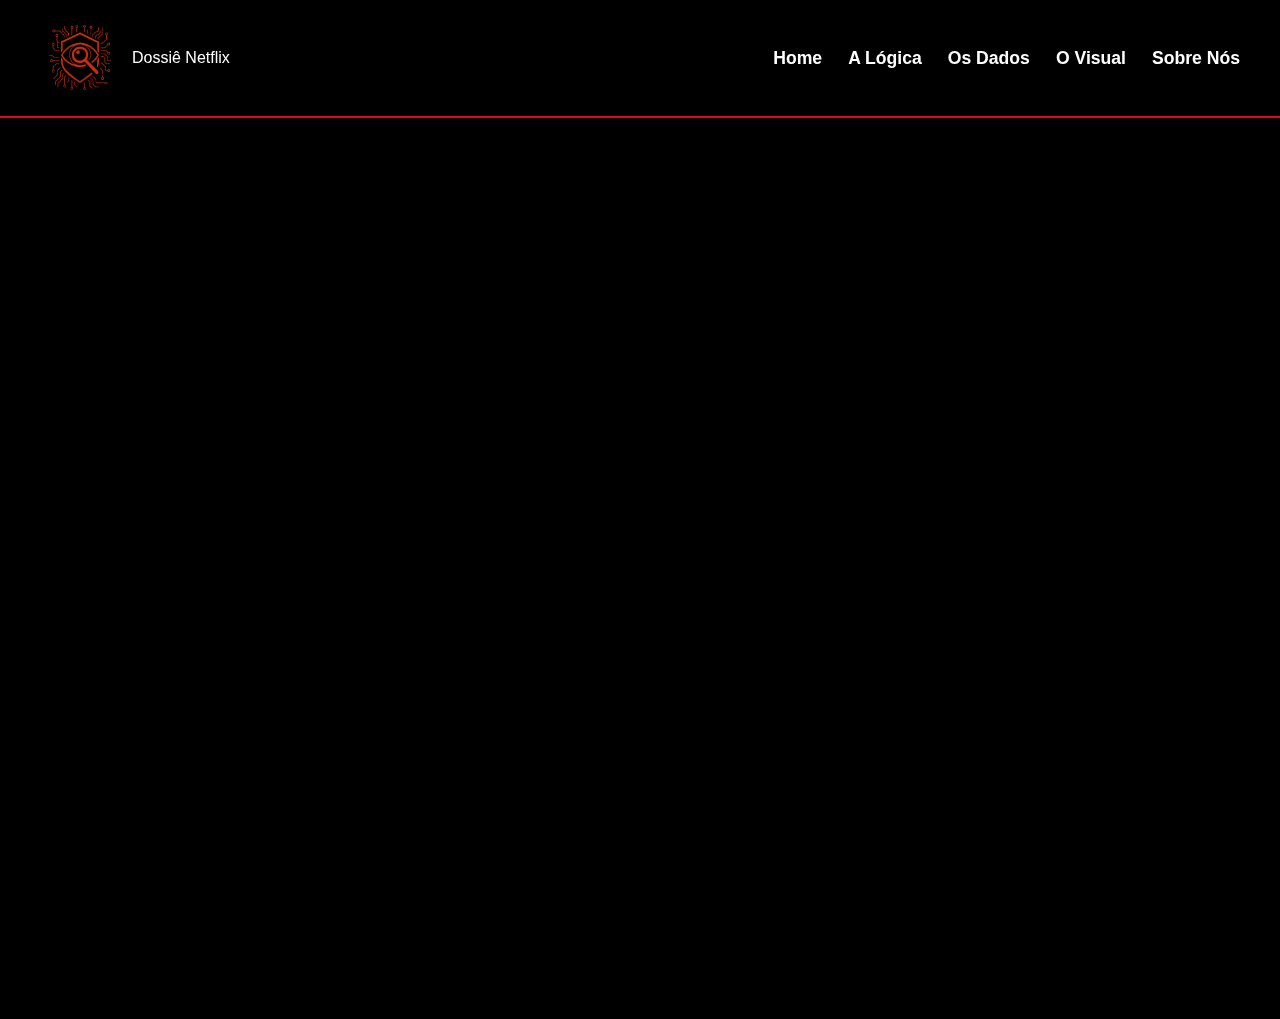
<file: Projeto-dk-main/index.html>
<!DOCTYPE html>
<html lang="pt-BR">

<head>
  <meta charset="UTF-8">
  <meta name="viewport" content="width=device-width, initial-scale=1.0">
  <title>Dossiê Digital – Netflix</title>
  <link rel="stylesheet" href="styles/style.css">
</head>

<script src="scripts/main.js" defer></script>


<body>

  <header class="header">
    <nav class="navbar">
  <div class="brand">
    <img src="assets/logo.png" alt="Logo da empresa" class="logo-img" width="150">
    <span class="logo-text">Dossiê Netflix</span>
  </div>

  <!-- Botão hambúrguer -->
  <button class="hamburger" id="hamburger">
    ☰
  </button>

  <ul class="nav-links" id="nav-links">
    <li><a href="index.html" class="active">Home</a></li>
    <li><a href="logica.html">A Lógica</a></li>
    <li><a href="dados.html">Os Dados</a></li>
    <li><a href="visual.html">O Visual</a></li>
    <li><a href="sobre.html">Sobre Nós</a></li>
  </ul>
</nav>

  </header>

  <main class="main-content">

   <section class="hero secao fade-in">

     <h1 class="titulo-fora">Sistema de Recomendação da Netflix</h1>

<script>
document.addEventListener("DOMContentLoaded", () => {
  const titulo = document.querySelector(".titulo-fora");

  console.log("título encontrado?", titulo); // diagnóstico

  setTimeout(() => {
    titulo.classList.add("titulo-ativo");
  }, 100);
});
</script>

<style>
.titulo-fora {
  font-size: 2.4rem;
  font-weight: bold;
  margin-bottom: 25px;
  text-align: center;
  color: #ffffff;
  opacity: 0;
  transform: translateY(-25px);
  text-shadow: 0 0 20px rgba(229, 9, 20, 0.6);
  transition: opacity 1.2s ease, transform 1.2s ease;
}

.titulo-ativo {
  opacity: 1;
  transform: translateY(0);
}
</style>

      <!-- CARD DE TEXTO -->
      <div class="hero-content">

        <p class="texto-destaque">
          Este dossiê digital apresenta uma análise conceitual do funcionamento do sistema de recomendação da Netflix,
          revelando como a plataforma personaliza conteúdos para milhões de usuários em tempo real.
        </p>

        <p>
          O algoritmo da Netflix é considerado um dos mais sofisticados do mundo. O sistema de recomendações da Netflix
          utiliza fortemente o princípio da recompensa variável: toda vez que o usuário entra na plataforma, encontra
          novas sugestões personalizadas, o que ativa a curiosidade e o mecanismo de vício semelhante ao de redes
          sociais e jogos. Como o usuário nunca sabe qual série “perfeita” vai aparecer, ele tende a navegar mais e
          retornar com maior frequência. Além disso, o uso de listas como “Top 10”, “Em alta” e “Tendências” explora o
          FOMO (medo de ficar por fora), reforçando o desejo de acompanhar o que “todo mundo está vendo”.
          <br><br>
          A plataforma também reduz a ansiedade de escolha ao filtrar opções com base no comportamento do usuário,
          gerando sensação de conforto, economia de tempo e confiança no algoritmo. Tudo isso cria uma experiência
          fluida e personalizada, que facilita tanto a decisão que pode levar a uma leve dependência: o usuário passa a
          preferir que a Netflix escolha por ele. Assim, o sistema não apenas recomenda conteúdos, mas mantém o público
          engajado por longos períodos, reforçando um ciclo psicológico de retorno constante.
        </p>

        <p>
          Através deste site, você irá explorar como esses mecanismos funcionam nos bastidores e entender como a
          tecnologia transforma dados em escolhas personalizadas.
        </p>

      </div>
</section>


      <!-- Área preparada para imagem futuramente -->
      <div class="hero-image placeholder-img"></div>
    </section>

  </main>

</body>

</html>
</file>
<file: Projeto-dk-main/styles/style.css>
/* ----------------------------
   ESTILO GERAL
----------------------------- */
body {
  margin: 0;
  padding: 0;
  background-color: #000000;
  color: #ffffff;
  font-family: "Segoe UI", Arial, sans-serif;
}

html {
  scroll-behavior: smooth;
}

/* ----------------------------
   NAVBAR
----------------------------- */
.navbar {
  display: flex;
  justify-content: space-between;
  align-items: center;
  padding: 18px 40px;
  background: rgba(0, 0, 0, 0.85);
  backdrop-filter: blur(10px);
  border-bottom: 1px solid rgba(255, 255, 255, 0.1);
  position: sticky;
  top: 0;
  z-index: 99;
  transition: background 0.3s ease;
}

.navbar:hover {
  background: rgba(0, 0, 0, 0.95);
}

.logo {
  font-size: 1.8rem;
  font-weight: bold;
  color: #e50914;
  letter-spacing: 1px;
  text-shadow: 0 0 8px #e50914;
}

.navbar ul {
  display: flex;
  list-style: none;
  gap: 26px;
}

.navbar a {
  color: #ffffff;
  text-decoration: none;
  font-weight: 600;
  font-size: 1rem;
  transition: 0.3s;
  padding-bottom: 5px;
  position: relative;
}

.navbar a::after {
  content: "";
  position: absolute;
  width: 0%;
  left: 0;
  bottom: 0;
  height: 2px;
  background-color: #e50914;
  transition: width 0.3s ease;
}

.navbar a:hover::after {
  width: 100%;
}

.navbar a:hover {
  color: #e50914;
  text-shadow: 0 0 10px #e50914;
}

/* ----------------------------
   SEÇÕES / TÍTULOS
----------------------------- */
.secao {
  padding: 80px 40px;
  text-align: center;
  opacity: 0;
  animation: fadeSlide 1s ease forwards;
}

.secao h1,
.secao h2 {
  font-size: 2.2rem;
  margin-bottom: 18px;
  text-shadow: 0 0 20px rgba(229, 9, 20, 0.6);
}

/* ----------------------------
   ANIMAÇÃO AO PASSAR O MOUSE
   PARA TODAS AS CAIXAS DE TEXTO
----------------------------- */
.hero-content,
.texto-card,
.texto-card2,
.texto-card3,
.texto-destaque3,
.card {
  max-width: 950px;
  margin: 40px auto;
  padding: 30px 35px;
  background: rgba(255, 255, 255, 0.05);
  border-radius: 12px;
  text-align: justify;
  line-height: 1.7;
  font-size: 1.08rem;
  letter-spacing: 0.3px;
  word-spacing: 1px;
  color: #ffffff;
  backdrop-filter: blur(6px);
  box-shadow: 0 0 25px rgba(229, 9, 20, 0.25);
  opacity: 0;
  animation: fadeSlide 1.2s ease forwards;
  transition: transform 0.35s ease, box-shadow 0.35s ease;
  cursor: default;
}

/* Ajustes específicos para alguns cards */
.texto-card2 {
  border-left: none;
  border: 1px solid rgba(255, 255, 255, 0.15);
  padding: 25px 30px;
  box-shadow: 0 0 15px rgba(229, 9, 20, 0.15);
}

.texto-card3 {
  border-left: 4px solid #e50914;
  line-height: 1.65;
  font-size: 1.05rem;
  box-shadow: 0 0 20px rgba(229, 9, 20, 0.2);
}

.card {
  border-left: 4px solid #e50914;
}

.texto-destaque3 {
  border-left: 4px solid #e50914;
}

/* Hover effects */
.hero-content:hover,
.texto-card:hover,
.texto-card2:hover,
.texto-card3:hover,
.texto-destaque3:hover,
.card:hover {
  transform: translateY(-10px) rotateX(6deg) rotateY(-6deg);
  box-shadow:
    0 0 40px rgba(229, 9, 20, 0.55),
    0 0 25px rgba(229, 9, 20, 0.35) inset;
}

/* Transição inicial hover para suavizar */
.hero-content:hover,
.texto-card:hover,
.texto-card2:hover {
  transform: translateY(-8px); /* para suavidade inicial */
  box-shadow: 0 0 35px rgba(229, 9, 20, 0.45);
}

/* Exceção hover leve para texto-destaque3 (sem rotação) */
.texto-destaque3:hover {
  transform: scale(1.02);
  box-shadow: 0 0 35px rgba(229, 9, 20, 0.35);
}

/* ----------------------------
   TEXTOS DENTRO DOS CARDS
----------------------------- */
.hero-content p,
.texto-card p,
.texto-card2 p {
  margin-bottom: 16px;
}

/* ----------------------------
   RESPONSIVIDADE
----------------------------- */
@media (max-width: 700px) {
  .navbar {
    padding: 15px 20px;
  }

  .navbar ul {
    gap: 12px;
  }

  .mockup {
    width: 90%;
  }

  .bio {
    flex-direction: column;
    text-align: center;
  }

  .hero-content,
  .texto-card,
  .texto-card2,
  .texto-card3,
  .texto-destaque3,
  .card {
    padding: 22px;
    font-size: 1rem;
  }

  .logo-img {
    height: 55px;
  }
}

/* ----------------------------
   OUTROS ESTILOS MANTIDOS
----------------------------- */

/* Mockup */
.mockup {
  width: 60%;
  margin: 25px auto;
  border-radius: 10px;
  border: 2px solid #e50914;
  display: block;
  box-shadow: 0 0 20px rgba(229, 9, 20, 0.4);
  transition: transform 0.3s ease, box-shadow 0.3s ease;
}

.mockup:hover {
  transform: scale(1.03);
  box-shadow: 0 0 35px rgba(229, 9, 20, 0.7);
}

/* Bio */
.bio {
  display: flex;
  align-items: center;
  gap: 20px;
  max-width: 700px;
  margin: 40px auto;
  padding: 20px 30px;
  background: rgba(255, 255, 255, 0.05);
  border-radius: 12px;
  border: 1px solid rgba(255, 255, 255, 0.15);
  transition: transform 0.3s ease, box-shadow 0.3s ease;
}

.bio:hover {
  transform: translateY(-5px);
  box-shadow: 0 0 20px rgba(229, 9, 20, 0.4);
}

.bio p {
  line-height: 1.5;
  max-width: 500px;
}

.avatar {
  width: 85px;
  height: 85px;
  border-radius: 50%;
  border: 3px solid #e50914;
  box-shadow: 0 0 15px rgba(229, 9, 20, 0.6);
}

/* Logo Imagem */
.brand {
  display: flex;
  align-items: center;
  gap: 12px;
}

.logo-img {
  height: 80px;
  width: auto;
  object-fit: contain;
}

/* Animação fadeSlide */
@keyframes fadeSlide {
  from {
    opacity: 0;
    transform: translateY(25px);
  }
  to {
    opacity: 1;
    transform: translateY(0);
  }
}

/* Título fora */
.titulo-fora {
  font-size: 2.4rem;
  font-weight: bold;
  margin-bottom: 25px;
  text-align: center;
  color: #ffffff;
  opacity: 0; /* começa invisível */
  transform: translateY(-25px);
  text-shadow: 0 0 20px rgba(229, 9, 20, 0.6);
  transition: opacity 1.2s ease, transform 1.2s ease;
}

/* Texto destaque simples */
.texto-destaque {
  font-weight: 600;
  text-align: justify;
  font-size: 1.08rem;
  line-height: 1.7;
  letter-spacing: 0.3px;
  word-spacing: 1px;
  color: #ffffff;
}

/* Padrao texto */
.padrao {
  font-size: 1.05rem;
  line-height: 1.6;
}
/* ----------------------------
   CARDS DE TEXTO - ESTILOS BASE AGRUPADOS
----------------------------- */
.hero-content,
.texto-card,
.texto-card2,
.texto-card3,
.texto-destaque3,
.card,
.texto-destaque-dados {
   max-width: 950px;
  margin: 40px auto;
  padding: 30px 35px;
  background: rgba(255, 255, 255, 0.05);
  border-left: 4px solid #e50914;
  border-radius: 12px;
  text-align: justify;
  line-height: 1.7;
  font-size: 1.08rem;
  letter-spacing: 0.3px;
  word-spacing: 1px;
  color: #ffffff;
  backdrop-filter: blur(6px);
  box-shadow: 0 0 25px rgba(229, 9, 20, 0.25);
  opacity: 0;
  animation: fadeSlide 1.2s ease forwards;
  transition: transform 0.35s ease, box-shadow 0.35s ease;
  cursor: default;
 
}

/* Ajustes específicos para alguns cards */
.texto-card2 {
  border-left: none;
  border: 1px solid rgba(255, 255, 255, 0.15);
  padding: 25px 30px;
  box-shadow: 0 0 15px rgba(229, 9, 20, 0.15);
}

.texto-card3,
.texto-destaque3,
.card {
  border-left: 4px solid #e50914;
}

.texto-card3 {
  line-height: 1.65;
  font-size: 1.05rem;
  box-shadow: 0 0 20px rgba(229, 9, 20, 0.2);
}

/* Hover effects */
.hero-content:hover,
.texto-card:hover,
.texto-card2:hover,
.texto-card3:hover,
.texto-destaque3:hover,
.card:hover,
.texto-destaque-dados:hover {
  transform: translateY(-10px) rotateX(6deg) rotateY(-6deg);
  box-shadow:
    0 0 40px rgba(229, 9, 20, 0.55),
    0 0 25px rgba(229, 9, 20, 0.35) inset;
}

/* Hover leve para texto-destaque3 (sem rotação) */
.texto-destaque3:hover {
  transform: scale(1.02);
  box-shadow: 0 0 35px rgba(229, 9, 20, 0.35);
}

/* Hover inicial para suavidade */
.hero-content:hover,
.texto-card:hover,
.texto-card2:hover {
  transform: translateY(-8px);
  box-shadow: 0 0 35px rgba(229, 9, 20, 0.45);
}
.texto-destaque-visual {
  max-width: 950px;
  margin: 40px auto;
  padding: 30px 35px;
  background: rgba(255, 255, 255, 0.05);
  border-left: 4px solid #e50914;
  border-radius: 12px;
  text-align: justify;
  line-height: 1.7;
  font-size: 1.08rem;
  letter-spacing: 0.3px;
  word-spacing: 1px;
  color: #ffffff;
  backdrop-filter: blur(6px);
  box-shadow: 0 0 25px rgba(229, 9, 20, 0.25);
  opacity: 0;
  animation: fadeSlide 1.2s ease forwards;
  transition: transform 0.35s ease, box-shadow 0.35s ease;
  cursor: default;
}

.texto-destaque-visual:hover {
  transform: translateY(-10px) rotateX(6deg) rotateY(-6deg);
  box-shadow:
    0 0 40px rgba(229, 9, 20, 0.55),
    0 0 25px rgba(229, 9, 20, 0.35) inset;
}
.texto-destaque-logica{
   max-width: 950px;
  margin: 40px auto;
  padding: 30px 35px;
  background: rgba(255, 255, 255, 0.05);
  border-left: 4px solid #e50914;
  border-radius: 12px;
  text-align: justify;
  line-height: 1.7;
  font-size: 1.08rem;
  letter-spacing: 0.3px;
  word-spacing: 1px;
  color: #ffffff;
  backdrop-filter: blur(6px);
  box-shadow: 0 0 25px rgba(229, 9, 20, 0.25);
  opacity: 0;
  animation: fadeSlide 1.2s ease forwards;
  transition: transform 0.35s ease, box-shadow 0.35s ease;
  cursor: default; 
}
.texto-destaque-logica:hover{
   transform: translateY(-10px) rotateX(6deg) rotateY(-6deg);
  box-shadow:
    0 0 40px rgba(229, 9, 20, 0.55),
    0 0 25px rgba(229, 9, 20, 0.35) inset;
}
.mockup {
  max-width: 50%;          /* Diminui a largura máxima da imagem */
  height: auto;            /* Mantém a proporção da imagem */
  margin: 25px auto;
  border-radius: 10px;
  border: 2px solid #e50914;
  display: block;
  box-shadow: 0 0 20px rgba(229, 9, 20, 0.4);
  transition: transform 0.3s ease, box-shadow 0.3s ease;
  box-sizing: border-box;  /* Inclui a borda no tamanho total */
}

.mockup:hover {
  transform: scale(1.03);
  box-shadow: 0 0 35px rgba(229, 9, 20, 0.7);
}

/* FORÇAR FUNDO ATRÁS DE TUDO */
#data-bg {
  position: fixed;
  inset: 0;
  z-index: -9999;
  pointer-events: none;
}

/* CAMADA DOS CONTEÚDOS */
body {
  position: relative;
  z-index: 1;
}
/* NAVBAR — Desktop */
.navbar {
  display: flex;
  justify-content: space-between;
  align-items: center;
  padding: 18px 40px;
  background: #000;
  border-bottom: 2px solid #e50914;
}

.nav-links {
  display: flex;
  gap: 25px;
  list-style: none;
}

.nav-links a {
  color: #fff;
  text-decoration: none;
  font-size: 1.1rem;
  transition: 0.3s;
}

.nav-links a:hover {
  color: #e50914;
}

.hamburger {
  display: none;
  background: none;
  border: none;
  font-size: 2rem;
  color: white;
  cursor: pointer;
}

/* -------------- RESPONSIVO ---------------- */
@media (max-width: 850px) {

  .hamburger {
    display: block;
  }

  .nav-links {
    position: absolute;
    top: 78px;
    right: 0;
    width: 100%;
    padding: 20px 0;
    background: #000;
    flex-direction: column;
    align-items: center;
    display: none; /* Menu escondido */
    border-bottom: 2px solid #e50914;
  }

  .nav-links.show {
    display: flex; /* Mostra menu */
  }

  .nav-links li {
    margin: 10px 0;
  }
}
</file>
